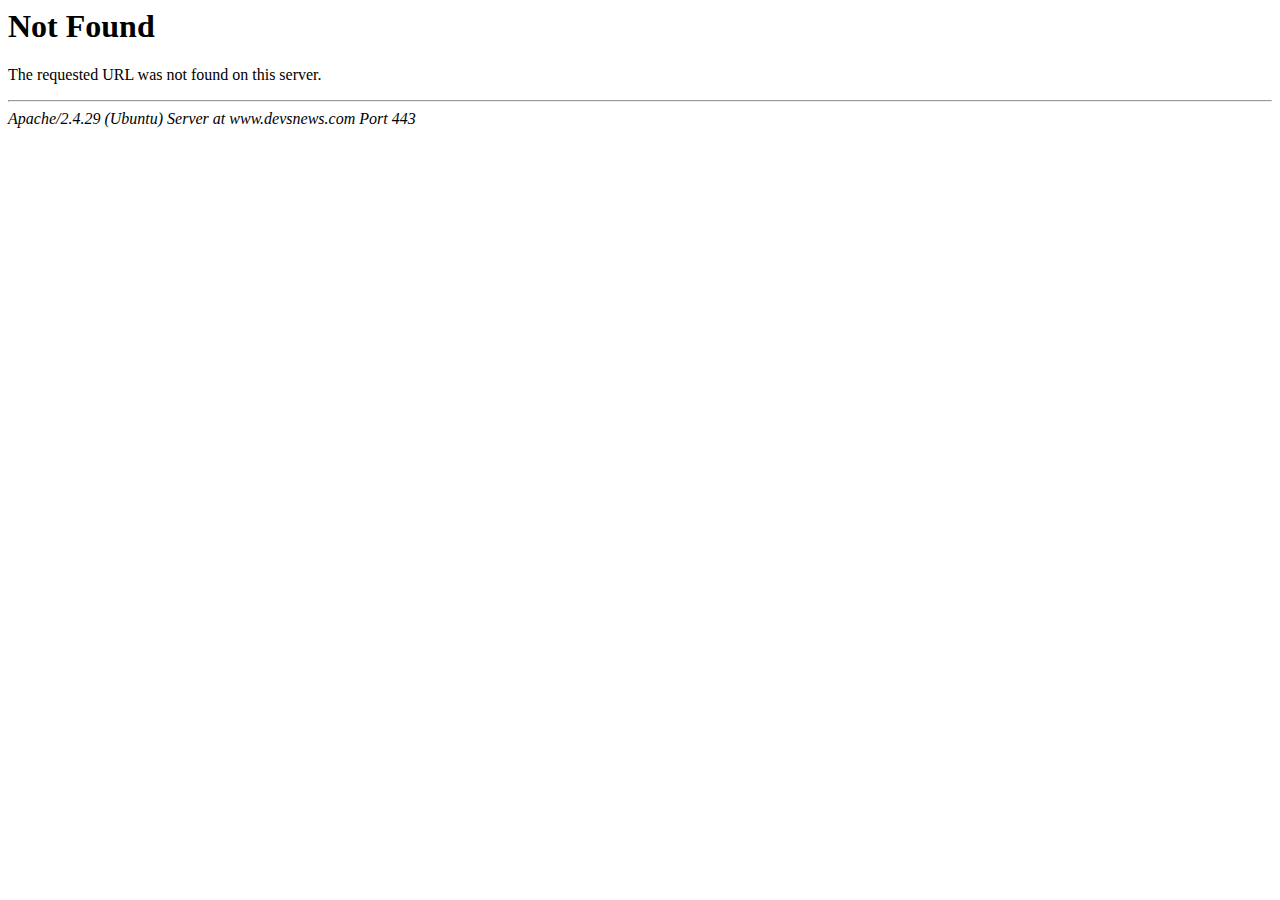
<file: assets/Flaticon.html>
<!DOCTYPE HTML PUBLIC "-//IETF//DTD HTML 2.0//EN">
<html><head>
<title>404 Not Found</title>
</head><body>
<h1>Not Found</h1>
<p>The requested URL was not found on this server.</p>
<hr>
<address>Apache/2.4.29 (Ubuntu) Server at www.devsnews.com Port 443</address>
</body></html>
</file>
